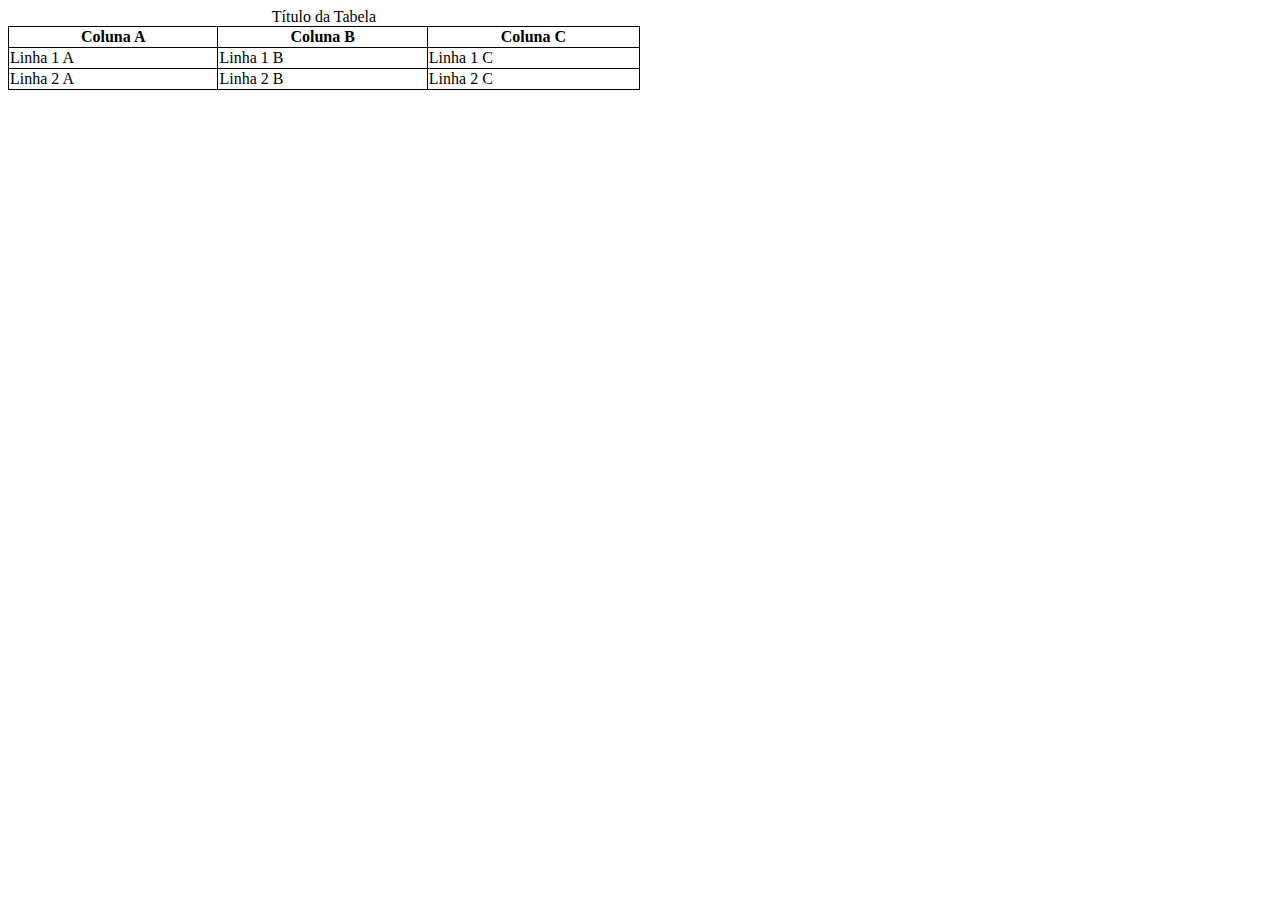
<file: tabelas_01/index.html>
<!DOCTYPE html>
<html lang="en">

<head>
    <meta charset="UTF-8">
    <meta name="viewport" content="width=device-width, initial-scale=1.0">
    <title>Tabelas</title>

    <style>
        table, th, td {
            border: 1px solid black;
            border-collapse: collapse;
        }
        table {
            width: 50%;
        }
    </style>
</head>

<body>
    <table>
        <caption>Título da Tabela</caption>
        <thead>
            <tr>
                <th>Coluna A</th>
                <th>Coluna B</th>
                <th>Coluna C</th>
            </tr>
        </thead>
        <TBody>
            <tr>
                <td>Linha 1 A</td>
                <td>Linha 1 B</td>
                <td>Linha 1 C</td>
            </tr>
            <tr>
                <td>Linha 2 A</td>
                <td>Linha 2 B</td>
                <td>Linha 2 C</td>
            </tr>
        </TBody>
    </table>
</body>

</html>
</file>
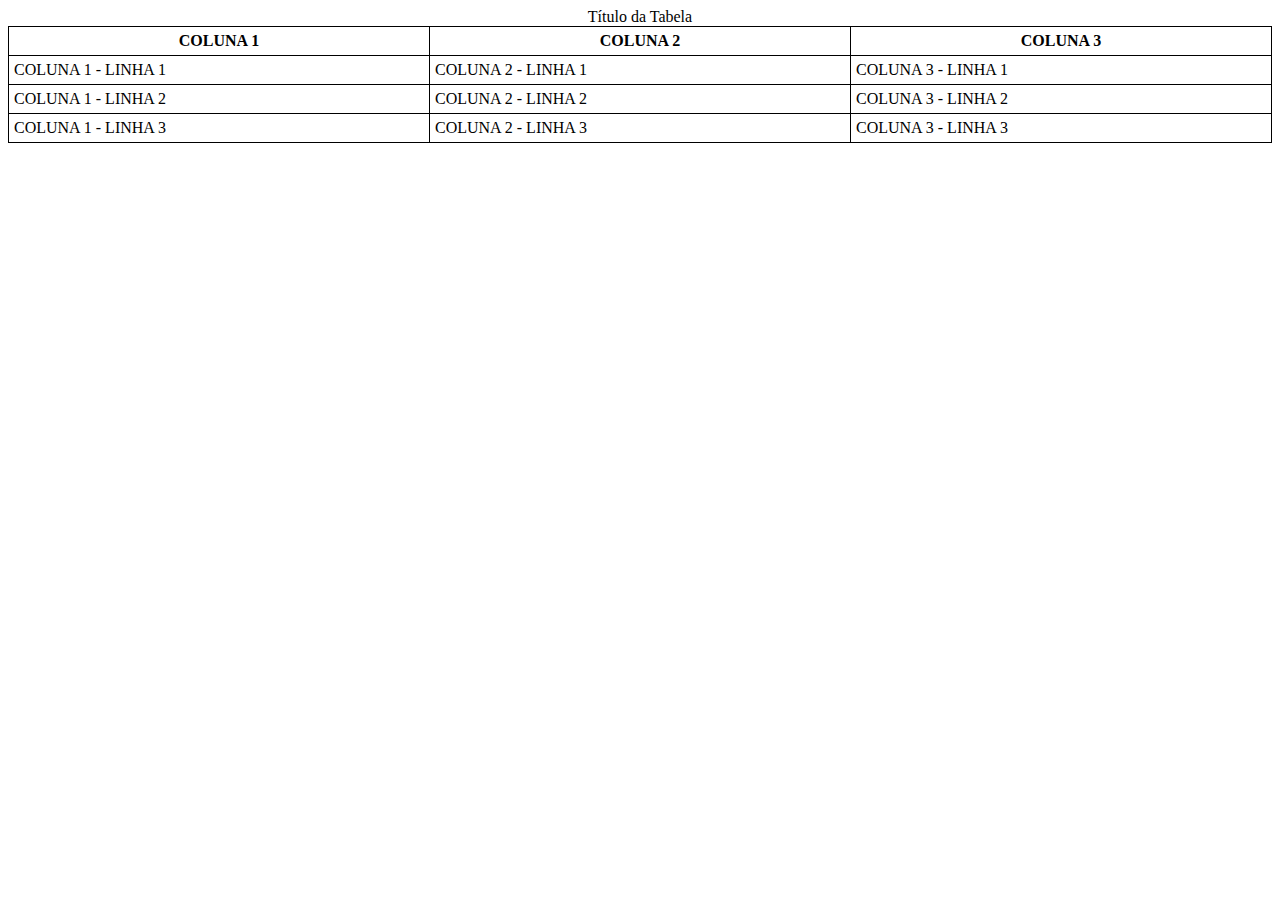
<file: tabelasdimencoes/index.html>
<!DOCTYPE html>
<html>
    <head>
        <title>Dimenções em tabelas</title>
        <style>
            table, th, td {
                border: 1px solid black;
                border-collapse: collapse;
                padding: 5px;
                text-align: 10px;
            }
            table {
                width: 100%;
            }

        </style>
    </head>
    <body>
        <table>
            <caption>Título da Tabela</caption>
            <thead>
                <tr>
                    <th>COLUNA 1</th>
                    <th>COLUNA 2</th>
                    <th>COLUNA 3</th>
                </tr>
            </thead>
            <tbody>
                <tr>
                    <td>COLUNA 1 - LINHA 1</td>
                    <td>COLUNA 2 - LINHA 1</td>
                    <td>COLUNA 3 - LINHA 1</td>
                </tr>
                <tr>
                    <td>COLUNA 1 - LINHA 2</td>
                    <td>COLUNA 2 - LINHA 2</td>
                    <td>COLUNA 3 - LINHA 2</td>
                </tr>
                <tr>
                    <td>COLUNA 1 - LINHA 3</td>
                    <td>COLUNA 2 - LINHA 3</td>
                    <td>COLUNA 3 - LINHA 3</td>
                </tr>
            </tbody>
        </table>
    </body>
</html>
</file>
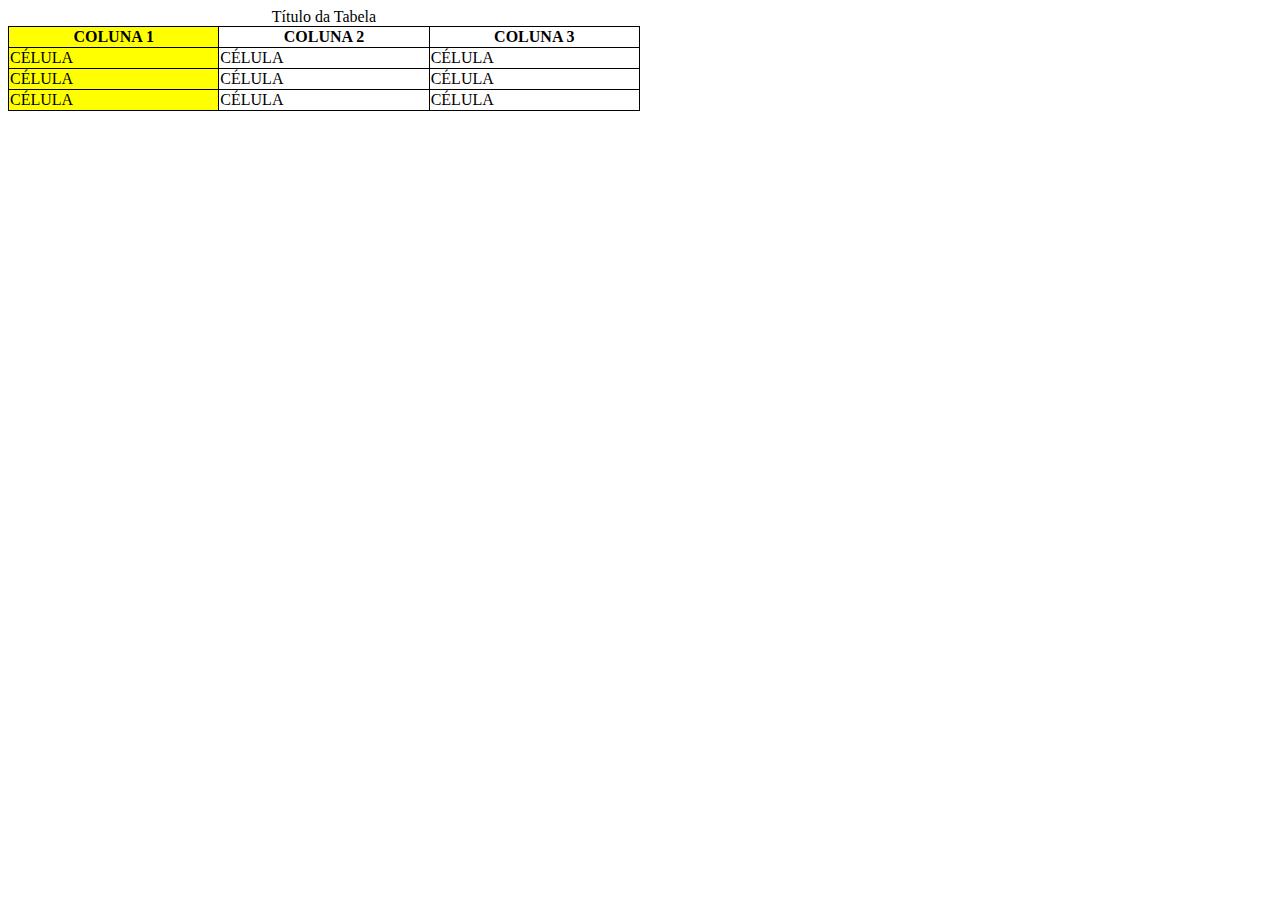
<file: tabelacolgroupcol/index1.html>
<!DOCTYPE html>
<html>
    <header>
        <title>Tabela colgroup e col</title>
        <link rel="stylesheet" href="index.css">
    </header>
    <body>
        <table>
            <caption>Título da Tabela</caption>
            <thead>
                <tr>
                    <th class="cor_fundo">COLUNA 1</th>
                    <th>COLUNA 2</th>
                    <th>COLUNA 3</th>
                </tr>
            </thead>
            <tbody>
                <tr>
                    <td class="cor_fundo">CÉLULA</td>
                    <td>CÉLULA</td>
                    <td>CÉLULA</td>
                </tr>
                <tr>
                    <td class="cor_fundo">CÉLULA</td>
                    <td>CÉLULA</td>
                    <td>CÉLULA</td>
                </tr>
                <tr>
                    <td class="cor_fundo">CÉLULA</td>
                    <td>CÉLULA</td>
                    <td>CÉLULA</td>
                </tr>
            </tbody>
        </table>
        
    </body>
</html>
</file>
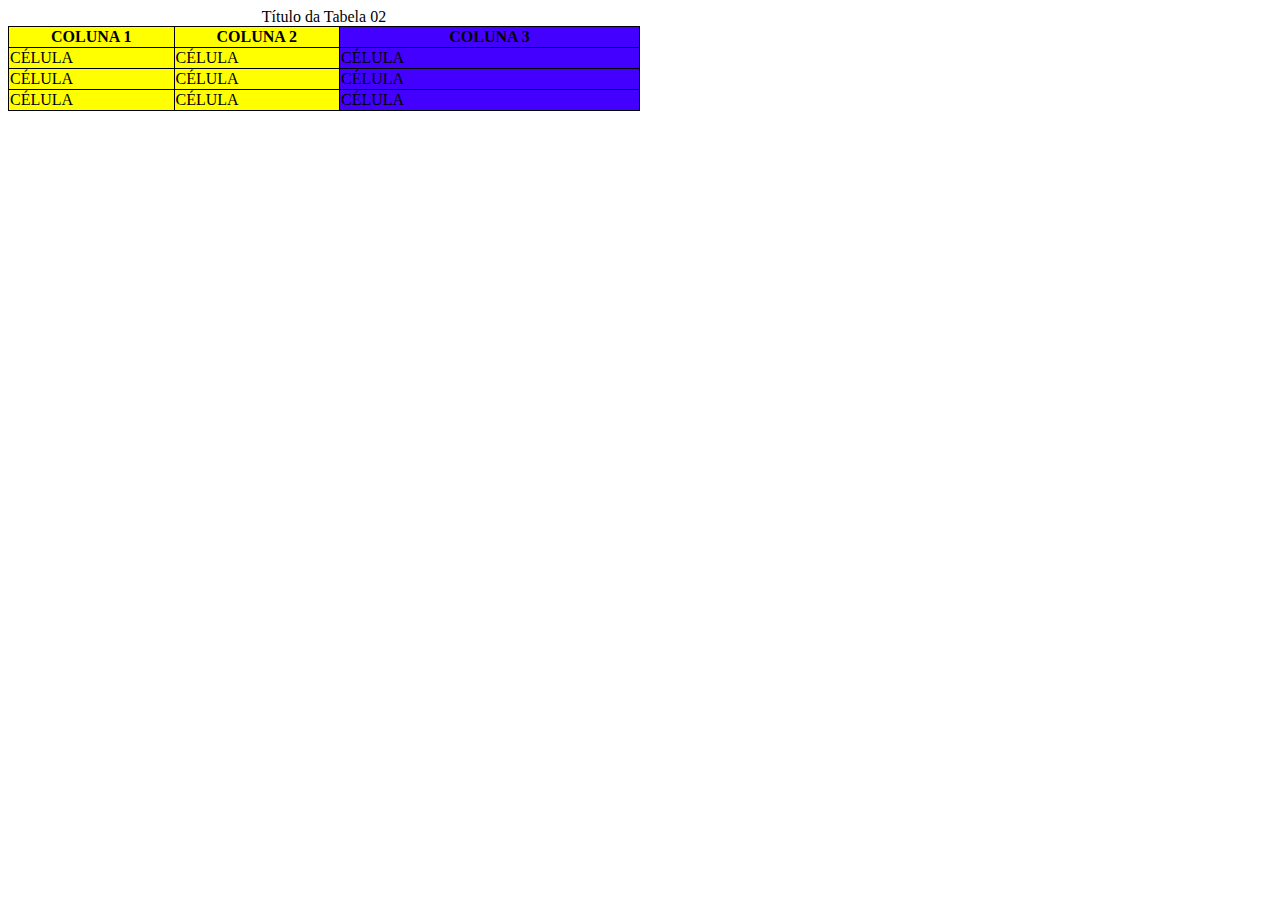
<file: tabelacolgroupcol/index2.html>
<!DOCTYPE html>
<html>
    <header>
        <title>Tabela colgroup e col</title>
        <link rel="stylesheet" href="index.css">
    </header>
    <body>
        <table>
            <caption>Título da Tabela 02</caption>
            <colgroup>
                <col span="2" class="cor_fundo">
                <col class="cor_fundo-2 largura">
            </colgroup>
            <thead>
                <tr>
                    <th>COLUNA 1</th>
                    <th>COLUNA 2</th>
                    <th>COLUNA 3</th>
                </tr>
            </thead>
            <tbody>
                <tr>
                    <td>CÉLULA</td>
                    <td>CÉLULA</td>
                    <td>CÉLULA</td>
                </tr>
                <tr>
                    <td>CÉLULA</td>
                    <td>CÉLULA</td>
                    <td>CÉLULA</td>
                </tr>
                <tr>
                    <td>CÉLULA</td>
                    <td>CÉLULA</td>
                    <td>CÉLULA</td>
                </tr>
            </tbody>
        </table>
        
    </body>
</html>
</file>
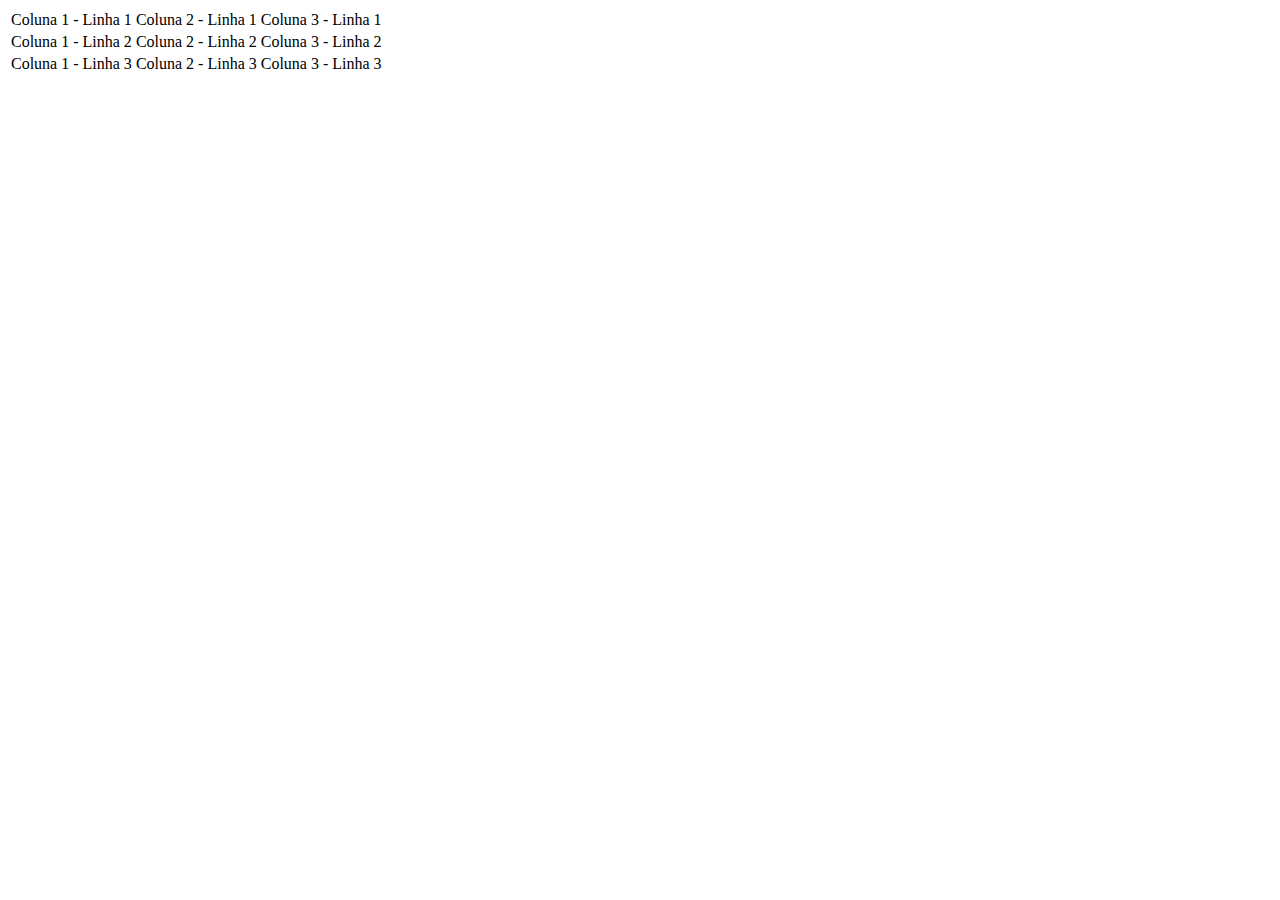
<file: tabelas/index_1.html>
<!DOCTYPE html>
<html lang="en">
<head>
    <meta charset="UTF-8">
    <meta name="viewport" content="width=device-width, initial-scale=1.0">
    <title>Tabelas introdução</title>
</head>
<body>
    <table>
        <tr>
            <td>Coluna 1 - Linha 1</td>
            <td>Coluna 2 - Linha 1</td>
            <td>Coluna 3 - Linha 1</td>
        </tr>
        <tr>
            <td>Coluna 1 - Linha 2</td>
            <td>Coluna 2 - Linha 2</td>
            <td>Coluna 3 - Linha 2</td>
        </tr>
        <tr>
            <td>Coluna 1 - Linha 3</td>
            <td>Coluna 2 - Linha 3</td>
            <td>Coluna 3 - Linha 3</td>
        </tr>
    </table>
</body>
</html>
</file>
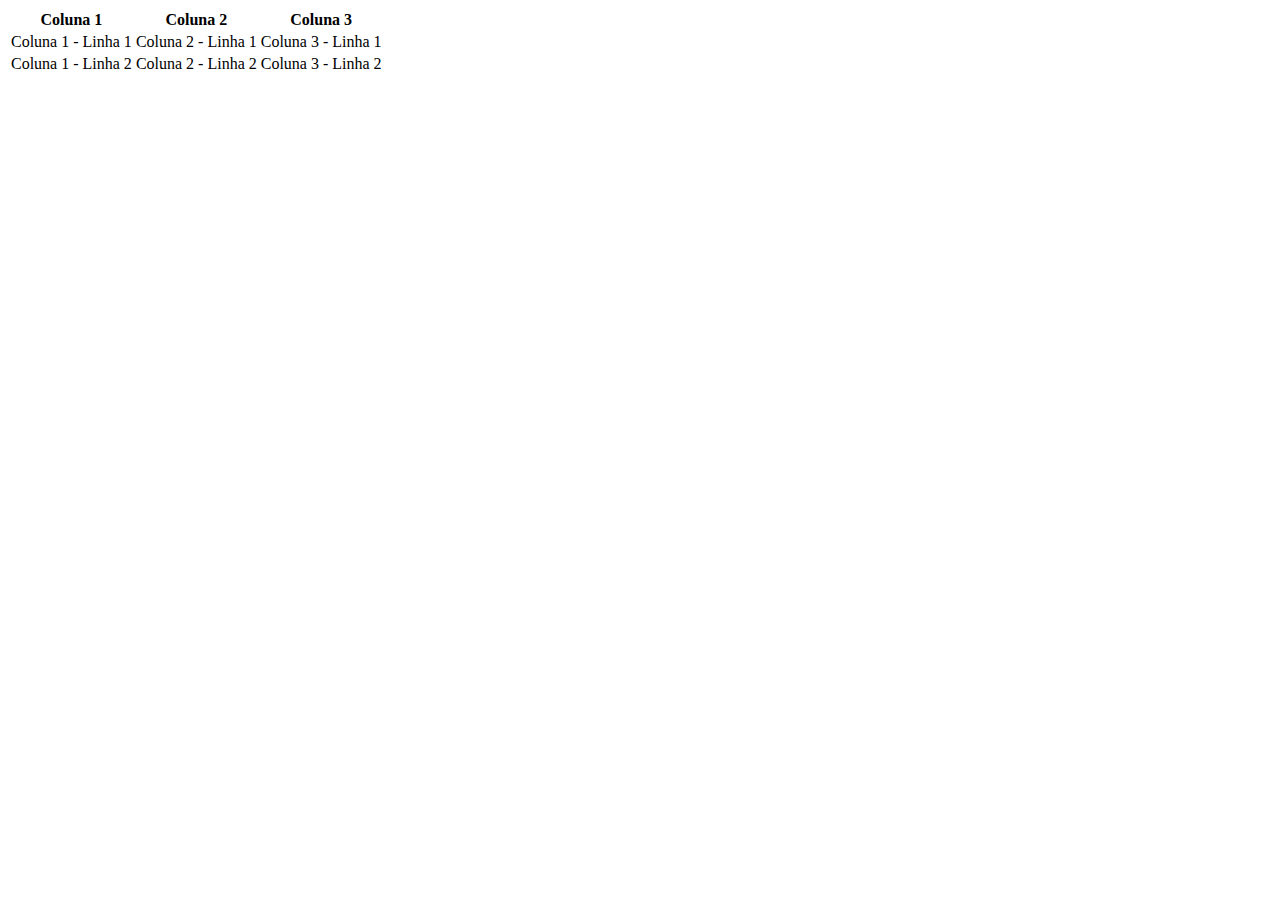
<file: tabelas/index_2.html>
<!DOCTYPE html>
<html lang="en">
<head>
    <meta charset="UTF-8">
    <meta name="viewport" content="width=device-width, initial-scale=1.0">
    <title>Tabelas introdução</title>
</head>
<body>
    <table>
        <thead>
            <tr>
                <th>Coluna 1</th>
                <th>Coluna 2</th>
                <th>Coluna 3</th>
            </tr>
        </thead>
        <tbody>
            <tr>
                <td>Coluna 1 - Linha 1</td>
                <td>Coluna 2 - Linha 1</td>
                <td>Coluna 3 - Linha 1</td>
            </tr>
            <tr>
                <td>Coluna 1 - Linha 2</td>
                <td>Coluna 2 - Linha 2</td>
                <td>Coluna 3 - Linha 2</td>
            </tr>
        </tbody>
    </table>
    
</body>
</html>
</file>
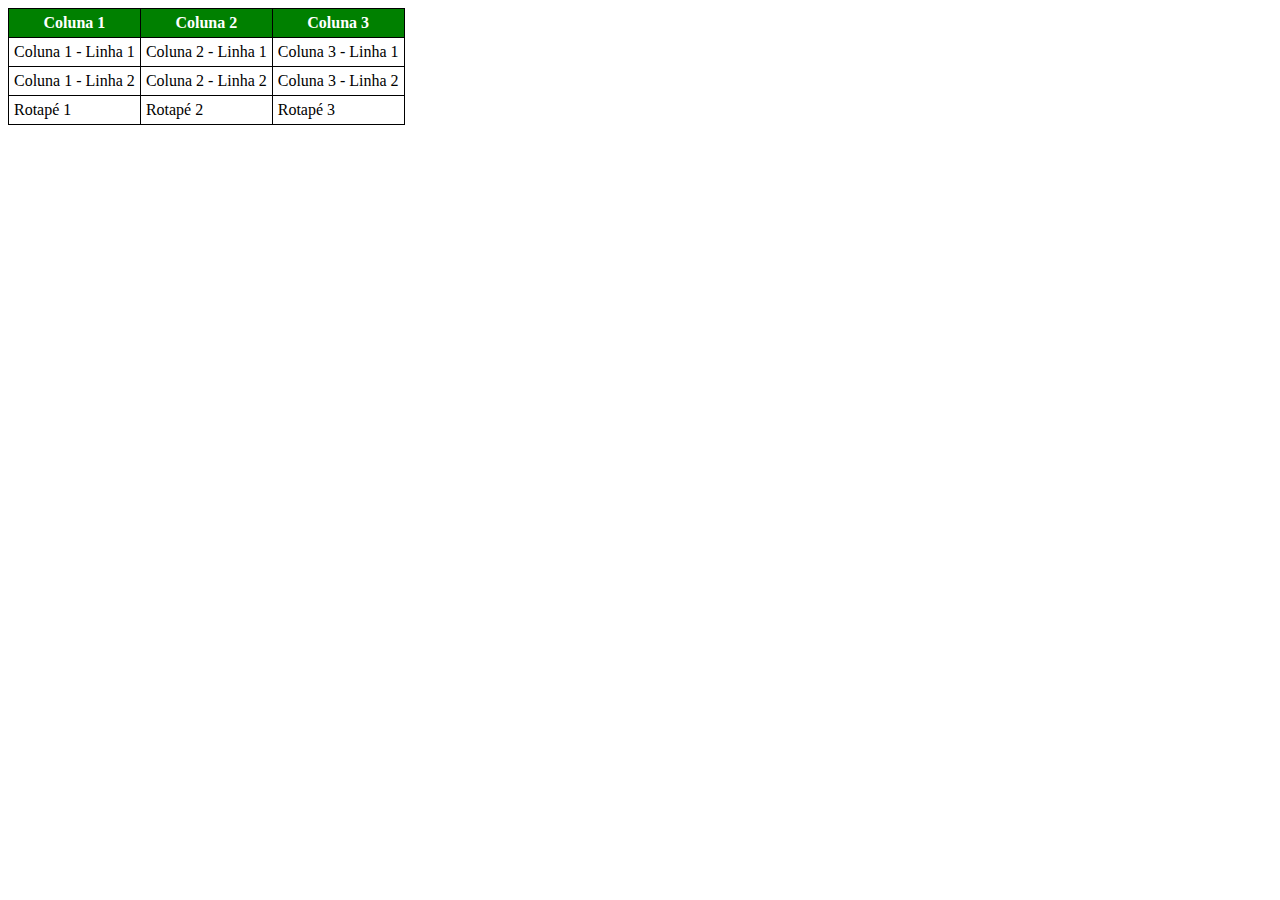
<file: tabelas/index_3.html>
<!DOCTYPE html>
<html lang="en">
<head>
    <meta charset="UTF-8">
    <meta name="viewport" content="width=device-width, initial-scale=1.0">
    <title>Tabelas introdução</title>

    <style>
        table, th, td {
            border: 1px solid black;
            border-collapse: collapse;
        }
        th, td {
            padding: 5px;
        }
        th {
            background-color: green;
            color: white;
        }
    </style>
</head>
<body>
    <table>
        <thead>
            <tr>
                <th>Coluna 1</th>
                <th>Coluna 2</th>
                <th>Coluna 3</th>
            </tr>
        </thead>
        <tbody>
            <tr>
                <td>Coluna 1 - Linha 1</td>
                <td>Coluna 2 - Linha 1</td>
                <td>Coluna 3 - Linha 1</td>
            </tr>
            <tr>
                <td>Coluna 1 - Linha 2</td>
                <td>Coluna 2 - Linha 2</td>
                <td>Coluna 3 - Linha 2</td>
            </tr>
        </tbody>

        <tfoot>
            <tr>
                <td>Rotapé 1</td>
                <td>Rotapé 2</td>
                <td>Rotapé 3</td>
            </tr>
        </tfoot>
    </table>
    
</body>
</html>
</file>
<file: tabelacolgroupcol/index.css>
table, th, td {
    border: 1px solid black;
    border-collapse: collapse;
}

table {
    width: 50%;
}
.cor_fundo {
    background-color: yellow;
}
.cor_fundo-2 {
    background-color: rgb(68, 0, 255);
}
.largura {
    width: 300px;
}
</file>
